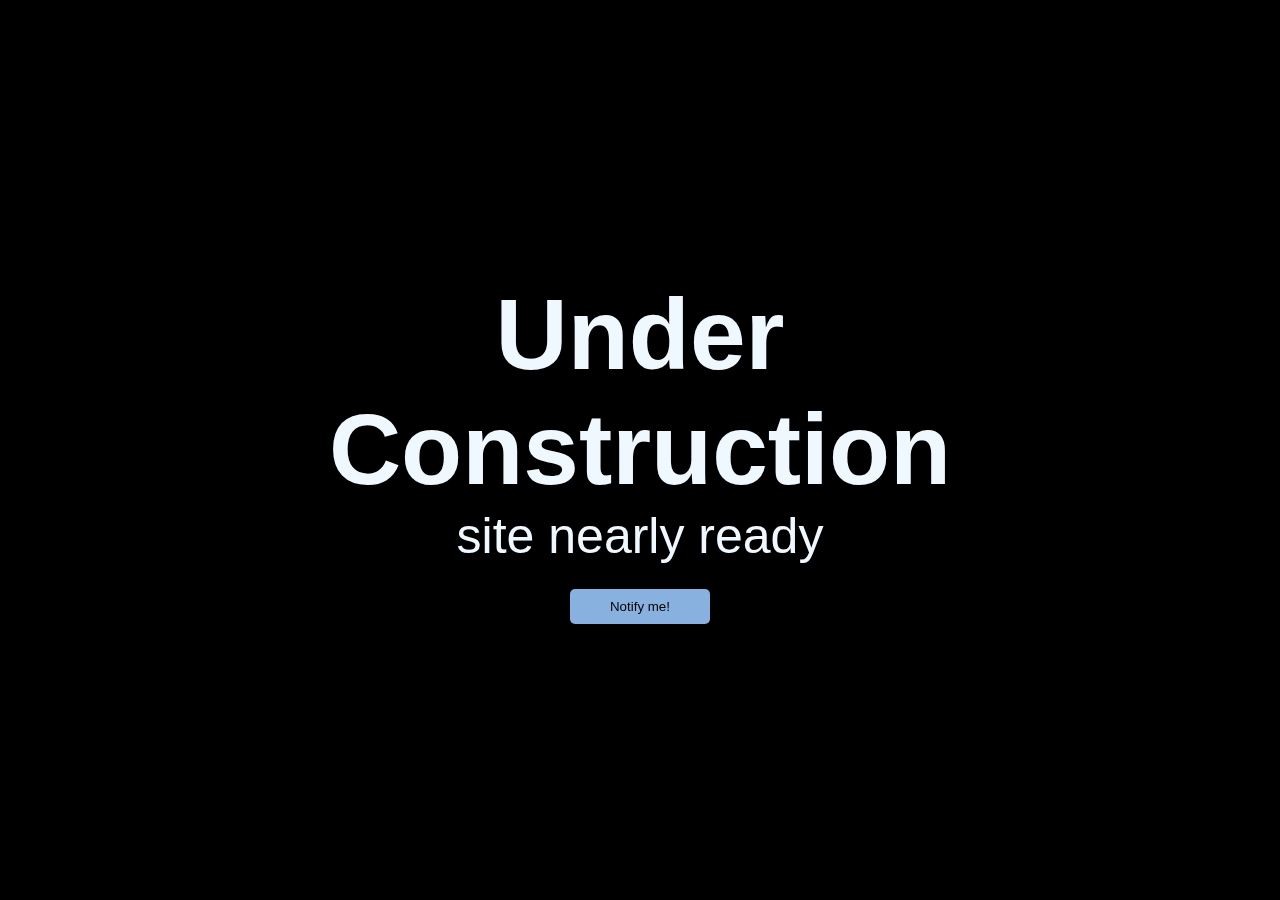
<file: index.html>
<!DOCTYPE html>
<html lang="en">
<head>
    <meta charset="UTF-8">
    <meta name="viewport" content="width=device-width, initial-scale=1.0">
    <title>Document</title>
    <link rel="stylesheet" href="ind.css">
</head>
<body>
    <h1></h1>
    <div class="r1">
        <!-- <img src="https://unsplash.com/photos/shallow-focus-photography-of-city-lights-c4Fvlp63yAQ"alt=""> -->
        <div class="r2">
          <h1>Under</h1> 
           <h1>Construction</h1>
           <p id="rp">site nearly ready</p>
           <button>Notify me!</button>
        </div>
     </div>
</body>
</html>
</file>
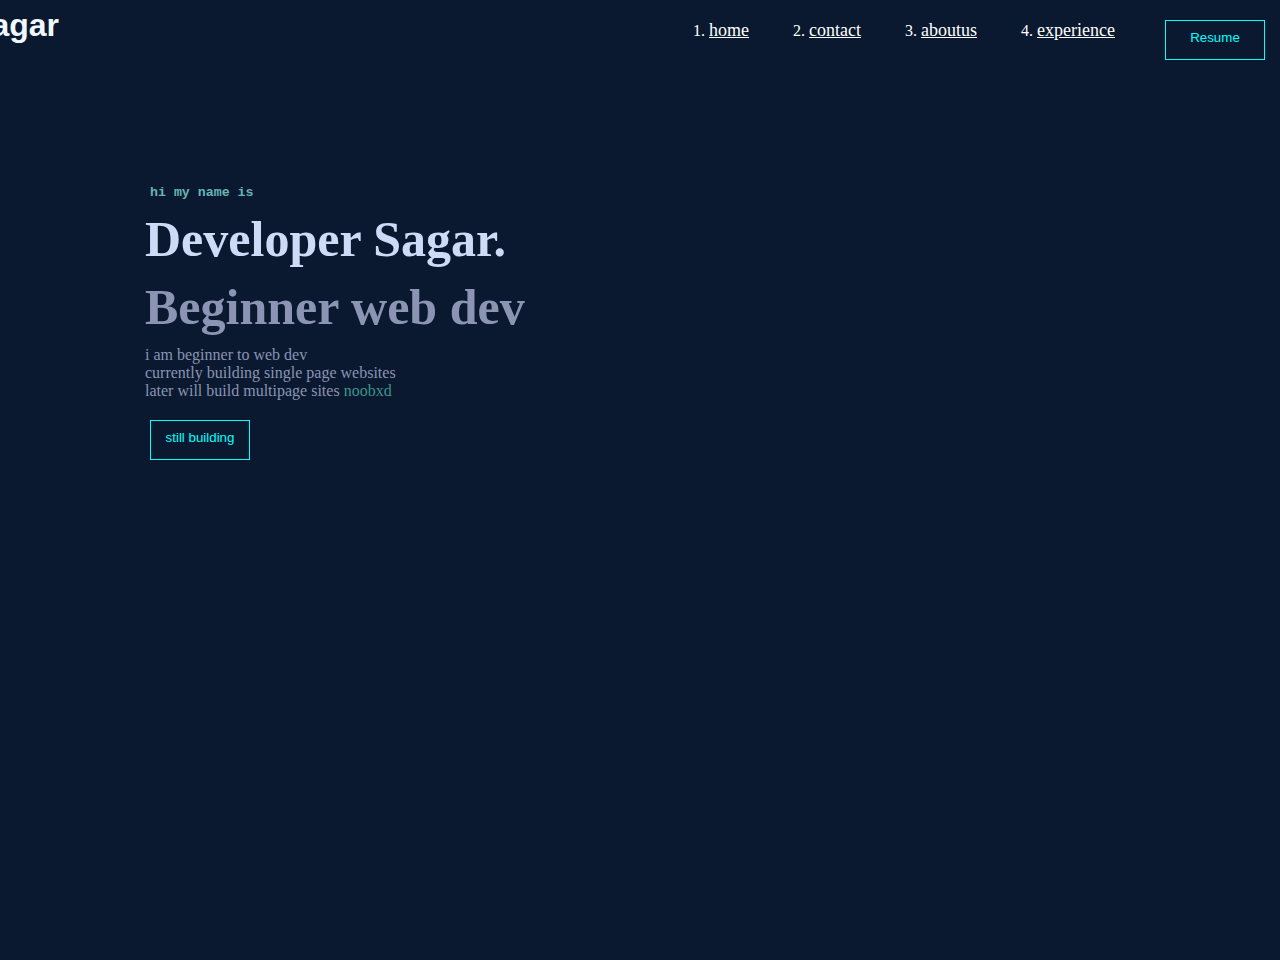
<file: strructure.html>
<!DOCTYPE html>
<html lang="en">
<head>
	<meta charset="UTF-8">
	<meta name="viewport" content="width=device-width, initial-scale=1.0">
	<title>Document</title>
	<link rel="stylesheet" href="struc.css">
</head>
<body>
     <header>	
			<div class="erp">
				<h1 class="er">sagar</h1>
				<ol>
				<li>
					<a href="#">home</a>
				</li>
				<li>

					<a href="#">contact</a>
				</li>
				<li>
					<span><a href="#">aboutus</a></span>
				</li><li>
					<a href="#">experience</a>
				</li>
					<button class="or">Resume</button>
			</ol>
		    </div>
	 </header>
	 <main>
		<div class="por">
			<h5>hi my name is</h5>
			<h2>Developer Sagar.</h2>
			<!-- <br> -->
			<h3>Beginner web dev</h3>
			<p>i am beginner to web dev
				<br>
				currently building single page websites
				<br> 
				later will build multipage sites
				<span>noobxd</span> 
			</p>
			<button class="rp">still building</button>
		</div>
	 </main>
</body>
</html>
</file>
<file: ind.css>
*{
    margin: 0;
    padding: 0;
    box-sizing: border-box;
}

body{  
 background-image:url("https://plus.unsplash.com/premium_photo-1675369532463-d6c8451a0067?q=80&w=1470&auto=format&fit=crop&ixlib=rb-4.0.3&ixid=M3wxMjA3fDB8MHxwaG90by1wYWdlfHx8fGVufDB8fHx8fA%3D%3D");
 background-repeat: no-repeat;
 backdrop-filter: blur(5px);
 height: 100vh;
background: #000;
/* filter: blur(30px); */
}

.r1{
    display: flex;
    align-items: center;
    justify-content: center;
    /* margin-top: 10%; */
    text-align: center;
    /* width: 100%; */
    /* margin-left: 10px; */
    height: 100%;
    /* background: red; */
}
.r2{
    font-family: 'Gill Sans', 'Gill Sans MT', Calibri, 'Trebuchet MS', sans-serif;
    color: aliceblue;
    font-size: 50px;

}
#rp{
    font-family: 'Segoe UI', Tahoma, Geneva, Verdana, sans-serif;
    
}
button{
    color:black;
    background-color: #88b1e0;
    /* height: 40px; */
    /* width: 100px; */
    padding: 10px 40px;
    outline: none;
    border: none;
    border-radius: 5px;
    cursor: pointer;
    transition: .2s;
}
button:hover{
   color: white;
   background-color: #373739;
   
}
</file>
<file: struc.css>
*{
    margin: 0;
    padding: 0;
    box-sizing: border-box;
}
body{
    background-color:  #0a1930;
}
.erp{
    display: flex;
    justify-content:end;
    align-items: center;    
}
ol{
    display: flex;
}
a{
    font-family: 'Times New Roman', Times, serif;
    color:white;
    font-style: normal;
    font-size: large;
    word-spacing: 1px;
    outline: none;
}
main{
    background-color:  #0a1930;
    height: 100vh;
    display: flex;
    color: #67b4b4;
    font-family: 'Courier New', Courier, monospace;
}
h5{
    padding-top: 50px;
    padding-left: 150px;
}
h1{
    font-family:'Lucida Sans', 'Lucida Sans Regular', 'Lucida Grande', 'Lucida Sans Unicode', Geneva, Verdana, sans-serif;
    /* padding-left: 100px;
    padding-top: 10px; */
    /* font-size: 300px; */
}
h2{
    font-family: Cambria, Cochin, Georgia, Times, 'Times New Roman', serif;
    padding-top: 10px;
    padding-left: 145px;
    color: #cddbf7;
    font-size: 50px;
}
h3{
    font-family: Cambria, Cochin, Georgia, Times, 'Times New Roman', serif;
    padding-top: 10px;
    padding-left: 145px;
    font-size: 50px;
    color: #8b94b2;
}
span{
    color: #3b958d;
}
p{
    font-family: Cambria, Cochin, Georgia, Times, 'Times New Roman', serif;
    padding-top: 10px;
    padding-left: 145px;
    color: #8b94b2;
}
li{
    color: white;
    margin: 0 10px;
    padding: 5px px;
    margin-right: 50px;
    margin-top: 20px;
}
.por{
    margin-top: 75px;
}
button{
    color:aqua;
    border: 1px aqua solid;
    height: 40px; 
    width: 100px; 
    cursor: pointer;
    margin-top: 20px;
    margin-right: 15px;
    padding-right: 15px;
    text-align: center;
    width:100px;
    padding: 5px;
    outline: none;
    background: none;
    padding-bottom: 10px;

} 
.rp{
display: flex;
align-items: center;
justify-content: center;
margin-left: 150px;
}
h6{
    color: blue;
    margin-left: 50px;
    margin-right: 725px;
    font-size: 20px;
}
.er{
    color: aliceblue;
    padding-right: 50%;
    margin-bottom: 10px;
    margin-left: 10px;
}
</file>
